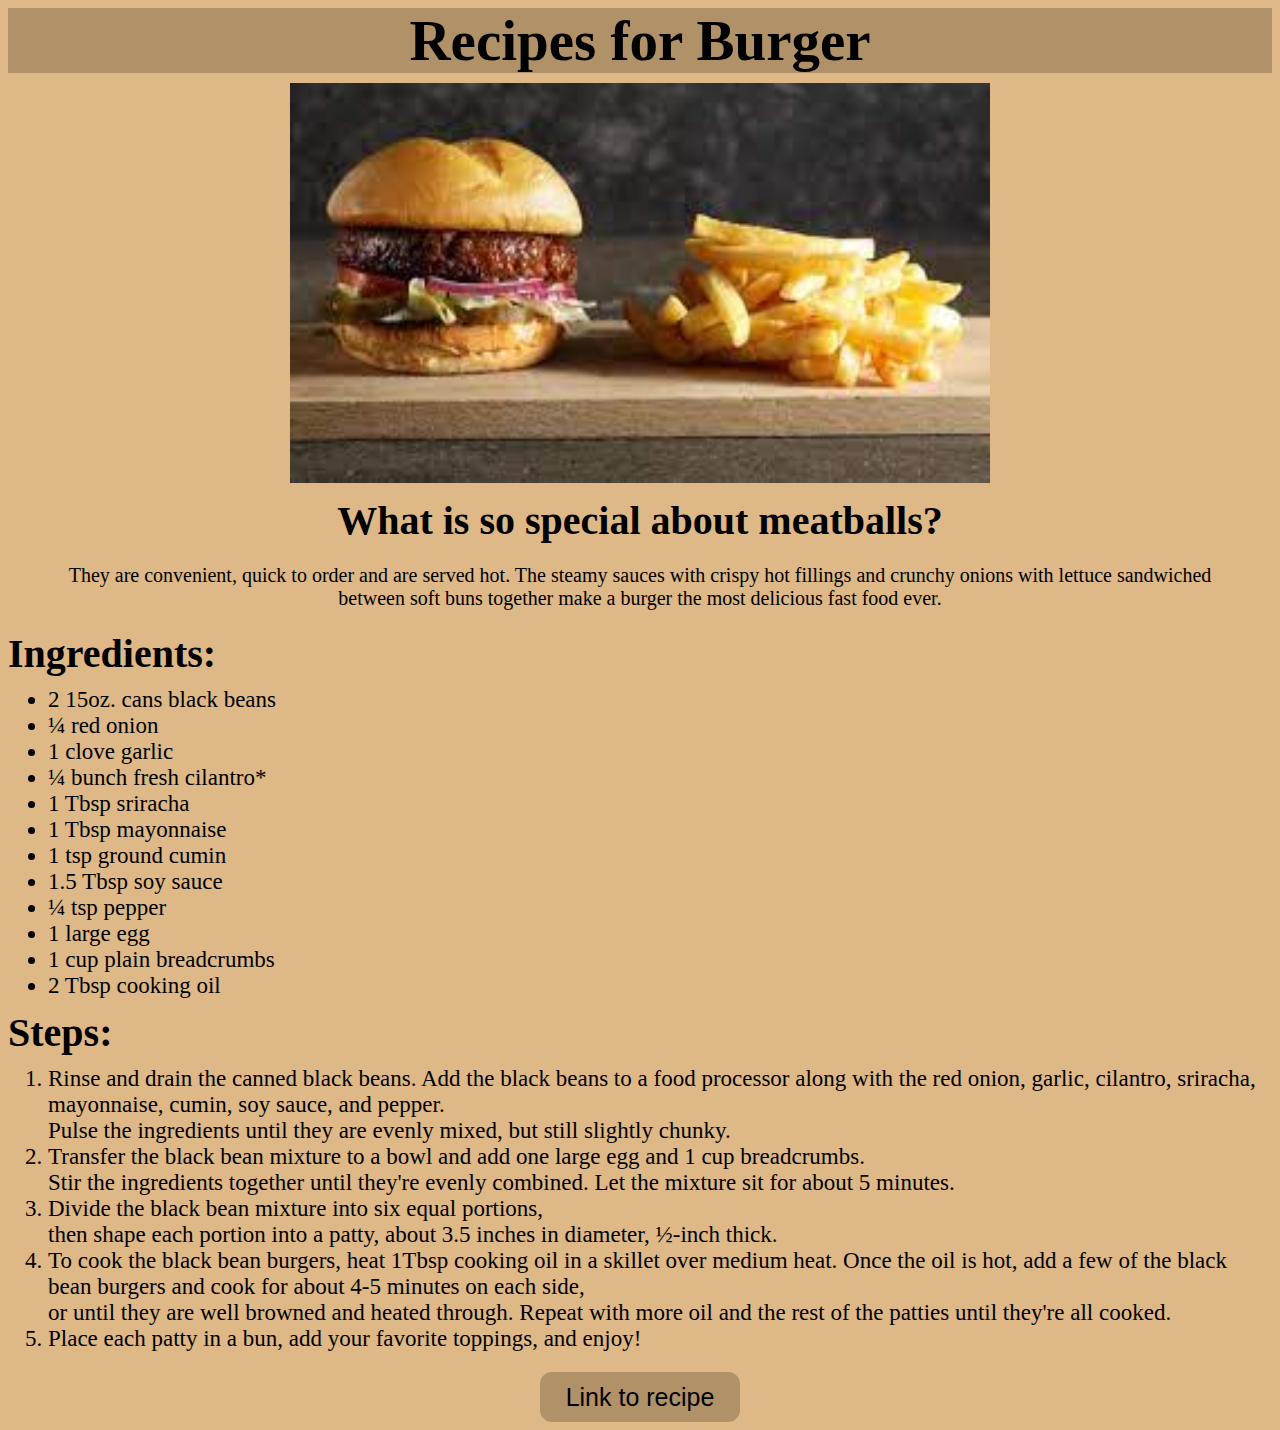
<file: recipes/burger.html>
<!DOCTYPE html>
<html lang="en">
<head>
    <meta charset="UTF-8">
    <link rel="stylesheet" href="../style.css">
    <title>Burger</title>
</head>
<body class="mainb">
    <h1 id="mainb">Recipes for Burger</h1>
    <img src="../images/burger.jpg" alt="meatball" id="burgerp">
<h2 id="h2m">What is so special about meatballs?</h2>
<p id="pm">They are convenient, quick to order and are served hot.
    The steamy sauces with crispy hot fillings and crunchy onions with lettuce sandwiched <br>
    between soft buns together make a burger the most delicious fast food ever.</p>
    <div id="list">
        <h2 id="h2i">Ingredients:</h2>
        <ul id="Ing">
            
            <li>2 15oz. cans black beans </li>
            <li>¼ red onion</li>
            <li>1 clove garlic </li>
            <li>¼ bunch fresh cilantro*</li>
            <li>1 Tbsp sriracha</li>
            <li>1 Tbsp mayonnaise</li>
            <li>1 tsp ground cumin</li>
            <li>1.5 Tbsp soy sauce</li>
            <li>¼ tsp pepper</li>
            <li>1 large egg</li>
            <li>1 cup plain breadcrumbs</li>
            <li>2 Tbsp cooking oil</li>
        </ul>
        <h2 id="h2i">Steps:</h2>
        <ol id="stepsb">
            <li>Rinse and drain the canned black beans. Add the black beans to a food processor along with the red onion, garlic, cilantro, sriracha, mayonnaise, cumin, soy sauce, and pepper.
                <br> Pulse the ingredients until they are evenly mixed, but still slightly chunky.</li>
            <li>Transfer the black bean mixture to a bowl and add one large egg and 1 cup breadcrumbs. <br> Stir the ingredients together until they're evenly combined. Let the mixture sit for about 5 minutes.</li>
            <li>Divide the black bean mixture into six equal portions, <br>then shape each portion into a patty, about 3.5 inches in diameter, ½-inch thick.</li>
            <li>To cook the black bean burgers, heat 1Tbsp cooking oil in a skillet over medium heat. Once the oil is hot, add a few of the black bean burgers and cook for about 4-5 minutes on each side,<br> or until they are well browned and heated through. Repeat with more oil and the rest of the patties until they're all cooked.</li>
            <li>Place each patty in a bun, add your favorite toppings, and enjoy!</li>
        </ol>
       

    </div>
    <a href="https://www.bettycrocker.com/recipes/classic-meatballs/2959910f-1b27-438a-9085-d40b1950db20"><button id="bb">Link to recipe</button></a>
</body>
</html>
</file>
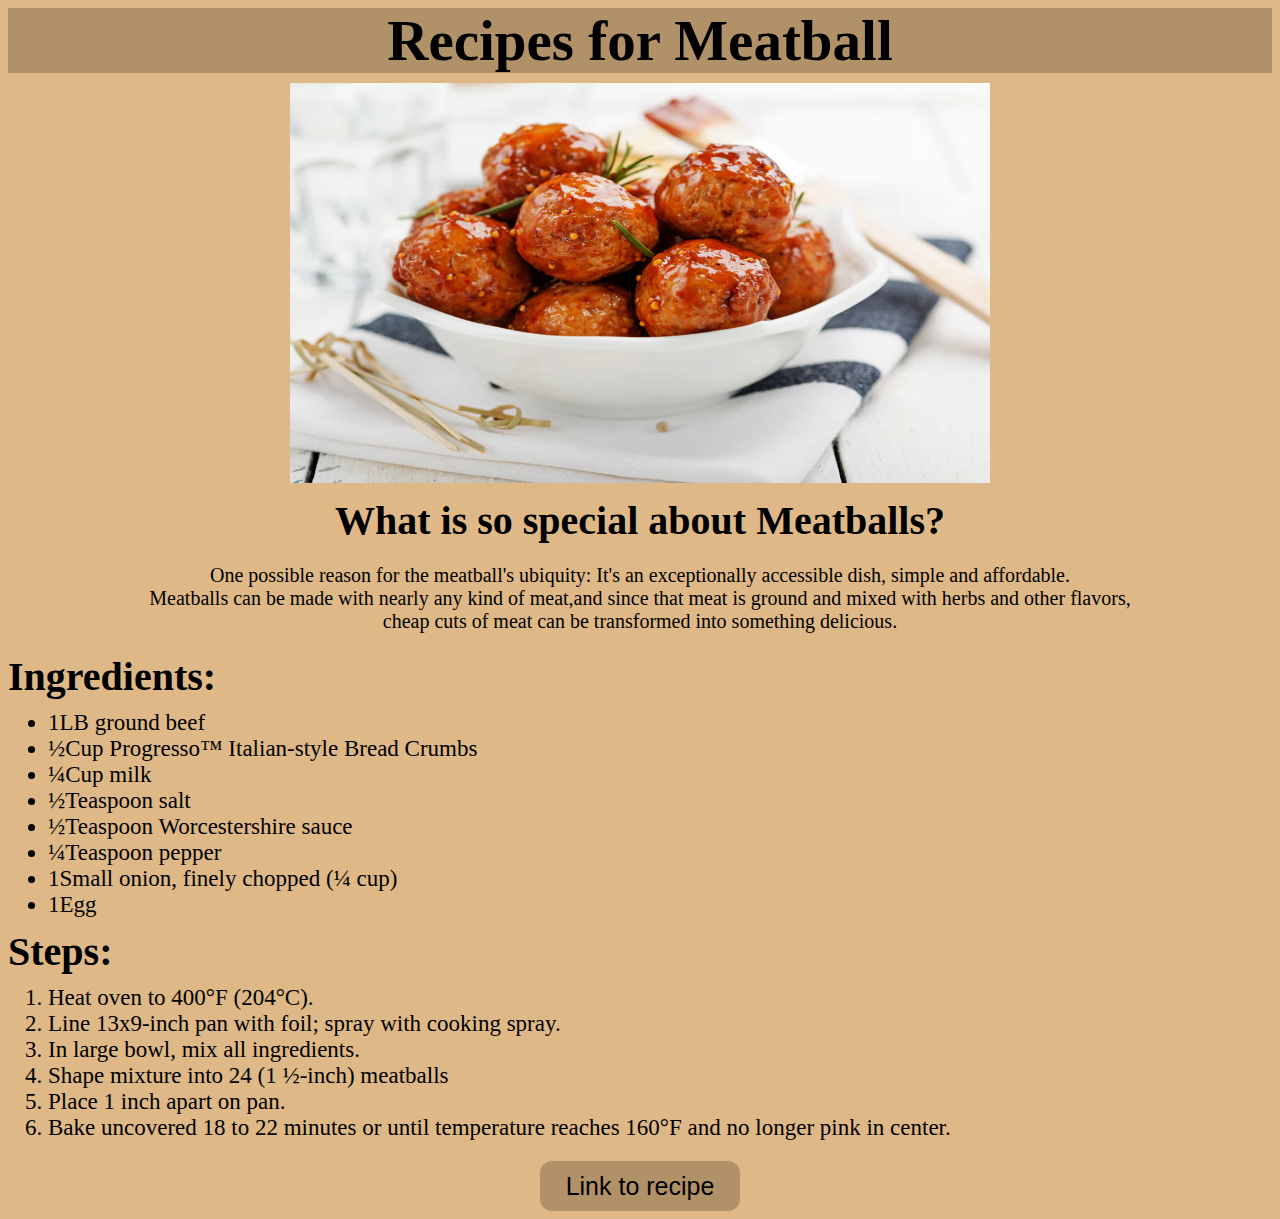
<file: recipes/meatball.html>
<!DOCTYPE html>
<html lang="en">
<head>
    <meta charset="UTF-8">
    <link rel="stylesheet" href="../style.css">
    <title>Meatball</title>
</head>
<body class="mainmb">
    <h1 id="mainmb">Recipes for Meatball</h1>
    <img src="../images/meatball.jpg" alt="meatball" id="meatballp">
<h2 id="h2m">What is so special about Meatballs?</h2>
<p id="pm">One possible reason for the meatball's ubiquity: It's an exceptionally accessible dish, simple and affordable. <br>
     Meatballs can be made with nearly any kind of meat,and since that meat is ground and mixed with herbs and other flavors, <br>
     cheap cuts of meat can be transformed into something delicious.</p>
    <div id="list">
        <h2 id="h2i">Ingredients:</h2>
        <ul id="Ing">
            
            <li>1LB ground beef</li>
            <li>½Cup Progresso™ Italian-style Bread Crumbs</li>
            <li>¼Cup milk</li>
            <li>½Teaspoon salt</li>
            <li>½Teaspoon Worcestershire sauce</li>
            <li>¼Teaspoon pepper</li>
            <li>1Small onion, finely chopped (¼ cup)</li>
            <li>1Egg</li>
        </ul>
        <h2 id="h2i">Steps:</h2>
        <ol id="steps">
            <li>Heat oven to 400°F (204°C).</li>
            <li>Line 13x9-inch pan with foil; spray with cooking spray.</li>
            <li>In large bowl, mix all ingredients.</li>
            <li>Shape mixture into 24 (1 ½-inch) meatballs</li>
            <li>Place 1 inch apart on pan.</li>
            <li>Bake uncovered 18 to 22 minutes or until temperature reaches 160°F and no longer pink in center.</li>
        </ol>
       

    </div>
    <a href="https://www.bettycrocker.com/recipes/classic-meatballs/2959910f-1b27-438a-9085-d40b1950db20"><button id="bmb">Link to recipe</button></a>




</body>
</html>
</file>
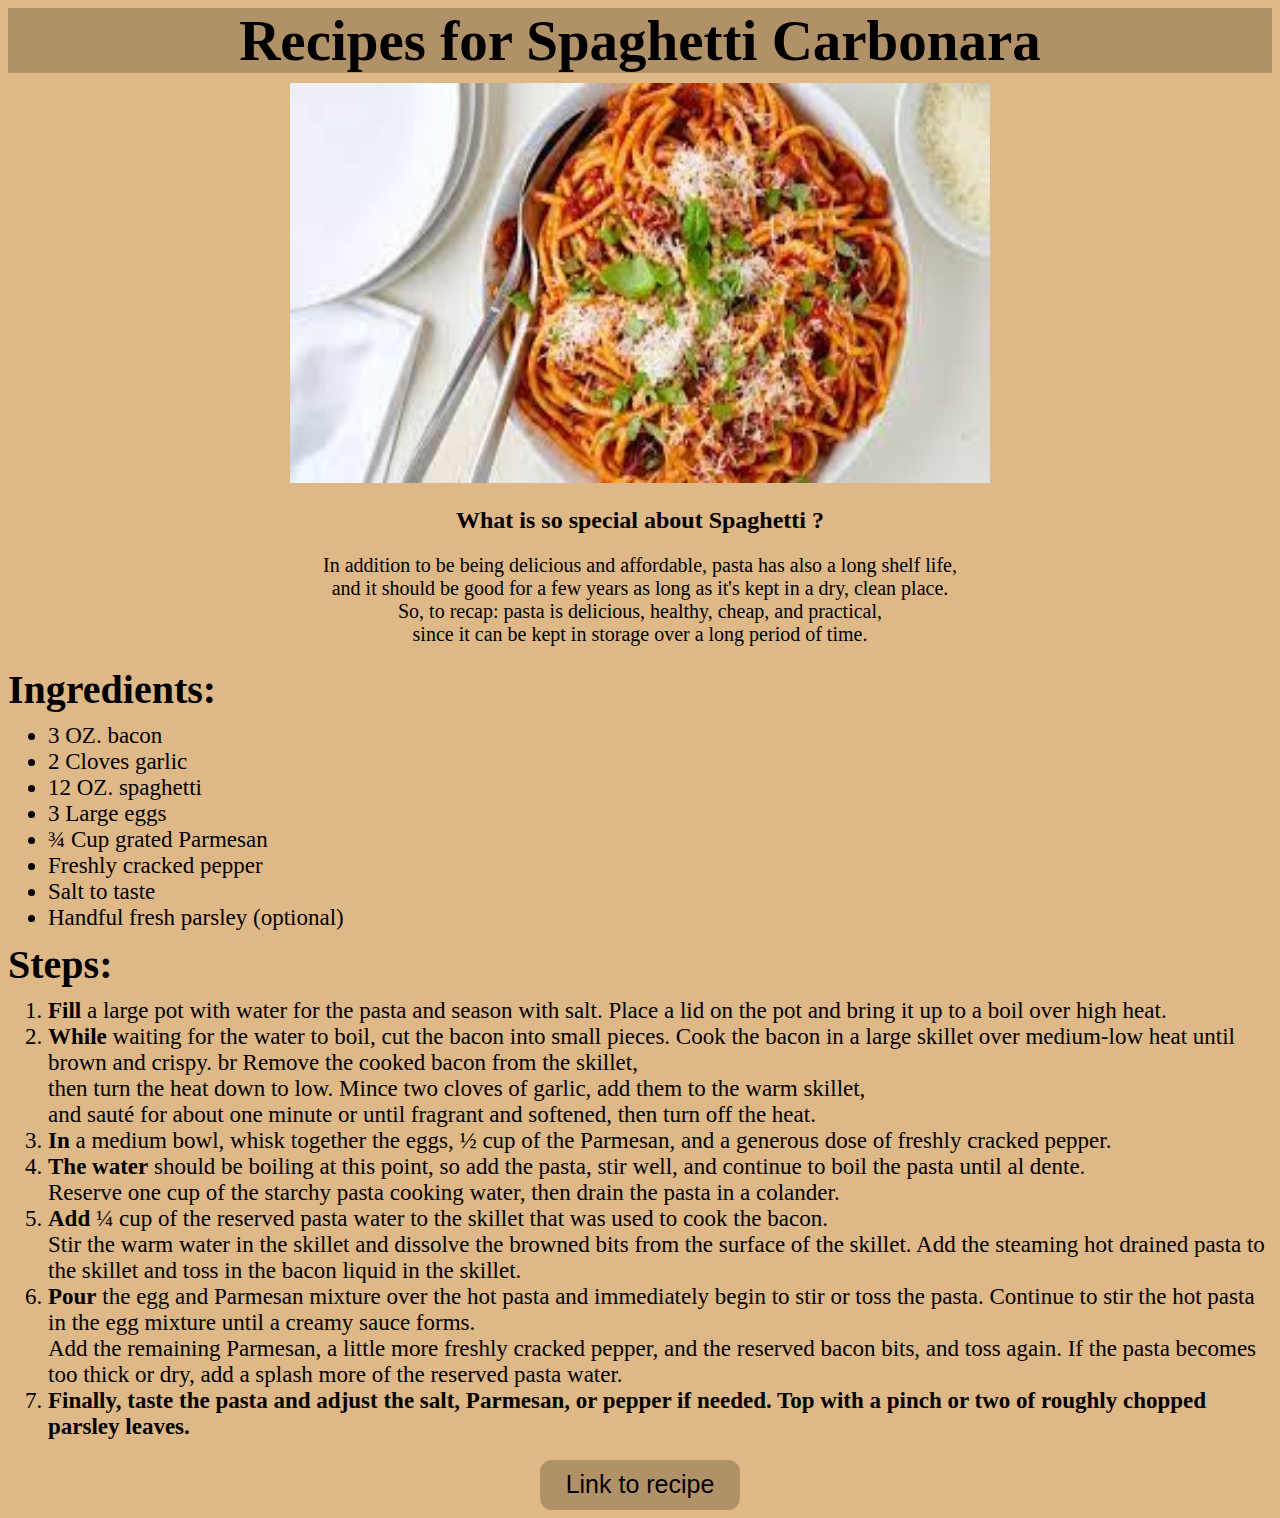
<file: recipes/spaghetti.html>
<!DOCTYPE html>
<html lang="en">
<head>
    <meta charset="UTF-8">
    <link rel="stylesheet" href="../style.css">
    <title>Spaghetti</title>
</head>
<body class="mains">
    <h1 id="mains">Recipes for Spaghetti Carbonara</h1>
    <img src="../images/spaghetti.jpg" alt="spaghetti" id="spaghettip">
<h2 id="h2s">What is so special about Spaghetti ?</h2>
<p id="ps">In addition to be being delicious and affordable, pasta has also a long shelf life,<br>
     and it should be good for a few years as long as it's kept in a dry, clean place. <br>
     So, to recap: pasta is delicious, healthy, cheap, and practical,<br>
     since it can be kept in storage over a long period of time.</p>
    <div id="list">
        <h2 id="h2i">Ingredients:</h2>
        <ul id="Ing">
            <li>3 OZ. bacon</li>
            <li>2 Cloves garlic</li>
            <li>12 OZ. spaghetti </li>
            <li>3 Large eggs</li>
            <li>¾ Cup grated Parmesan</li>
            <li>Freshly cracked pepper </li>
            <li>Salt to taste</li>
            <li>Handful fresh parsley (optional)</li>
        </ul>
        <h2 id="h2i">Steps:</h2>
        <ol id="stepss">
            <li><strong>Fill</strong> a large pot with water for the pasta and season with salt. Place a lid on the pot and bring it up to a boil over high heat.</li>
            <li><strong>While</strong> waiting for the water to boil, cut the bacon into small pieces. Cook the bacon in a large skillet over medium-low heat until brown and crispy. br Remove the cooked bacon from the skillet,<br> then turn the heat down to low. Mince two cloves of garlic, add them to the warm skillet,<br> and sauté for about one minute or until fragrant and softened, then turn off the heat.</li>
            <li><strong>In</strong> a medium bowl, whisk together the eggs, ½ cup of the Parmesan, and a generous dose of freshly cracked pepper.</li>
            <li><strong>The water</strong> should be boiling at this point, so add the pasta, stir well, and continue to boil the pasta until al dente. <br> Reserve one cup of the starchy pasta cooking water, then drain the pasta in a colander.</li>
            <li><strong>Add</strong> ¼ cup of the reserved pasta water to the skillet that was used to cook the bacon.<br> Stir the warm water in the skillet and dissolve the browned bits from the surface of the skillet. Add the steaming hot drained pasta to the skillet and toss in the bacon liquid in the skillet.</li>
            <li><strong>Pour</strong> the egg and Parmesan mixture over the hot pasta and immediately begin to stir or toss the pasta. Continue to stir the hot pasta in the egg mixture until a creamy sauce forms. <br>Add the remaining Parmesan, a little more freshly cracked pepper, and the reserved bacon bits, and toss again. If the pasta becomes too thick or dry, add a splash more of the reserved pasta water.</li>
            <li><strong>Finally, taste the pasta and adjust the salt, Parmesan, or pepper if needed. Top with a pinch or two of roughly chopped parsley leaves. </strong></li>
        </ol>
       

    </div>
    <a href="https://www.budgetbytes.com/spaghetti-carbonara/"><button id="bs">Link to recipe</button></a>
</body>
</html>
</file>
<file: style.css>
/*main page*/
.main {
    text-align: center;
    background: url("../odin-recipes/images/restoran.jpg");
    background-size: cover;
}
#main {
  color: aqua;
  font-size: 70px;
  margin-top: 0;
  -webkit-text-stroke: 1px black;
  
}
#meatballb, #spaghettib, #burgerb{
    width: 200px;
    height: 80px;
    font-size: 35px;
    border-radius: 18px;
    margin: 20px;
    margin-top: -20px;
    background-color: cornflowerblue;
    border: 0;
    
}
/*meatball page*/
.mainmb{
    text-align: center;
    background-color: burlywood;
}
#mainmb{
    background-color: rgb(177, 145, 103);
    font-size: 57px;
    margin-top: 0;
    margin-bottom: 10px;
}
#meatballp{
    margin: auto;
    width: 700px;
    height: 400px;
}
#h2m{
    font-size: 40px;
    margin-bottom: 10px;
    margin-top: 10px;
}
#pm{
    font-size: 20px; 
}
#list{
    text-align: left;
}
#h2i{
    font-size: 50px;
    margin-bottom:10px;
}
#Ing, #steps{
    font-size: 23px;
    margin-top: 5px;
    margin-bottom: 0px;
}
#bmb{
    font-size: 25px;
    text-align:center;
    background-color:  rgb(177, 145, 103);
    border: 0;
    width: 200px;
    height: 50px;
    border-radius: 12px;
    margin-top: 20px;
}
/*Spaghetti*/
.mains{
    text-align: center;
    background-color: burlywood;
}
#mains{
    background-color: rgb(177, 145, 103);
    font-size: 57px;
    margin-top: 0;
    margin-bottom: 10px;
}
#spaghettip{
    margin: auto;
    width: 700px;
    height: 400px;
}
#h2i{
    font-size: 40px;
    margin-bottom: 10px;
    margin-top: 10px;
}
#stepss{
    font-size: 23px;
    margin-top: 5px;
    margin-bottom: 0px;
}
#ps{
    font-size: 20px; 
}

#bs{
    font-size: 25px;
    text-align:center;
    background-color:  rgb(177, 145, 103);
    border: 0;
    width: 200px;
    height: 50px;
    border-radius: 12px;
    margin-top: 20px;
}
/*Burger*/
.mainb{
    text-align: center;
    background-color: burlywood;
}
#mainb{
    background-color: rgb(177, 145, 103);
    font-size: 57px;
    margin-top: 0;
    margin-bottom: 10px;
}
#burgerp{
    margin: auto;
   width: 700px;
    height: 400px;
}
#h2i{
    font-size: 40px;
    margin-bottom: 10px;
    margin-top: 10px;
}
#stepsb{
    font-size: 23px;
    margin-top: 5px;
    margin-bottom: 0px;
}
#pb{
    font-size: 20px; 
}

#bb{
    font-size: 25px;
    text-align:center;
    background-color:  rgb(177, 145, 103);
    border: 0;
    width: 200px;
    height: 50px;
    border-radius: 12px;
    margin-top: 20px;
}
/*footer*/
footer {
    display: flex;
    background-color: rgb(148, 148, 148);
    width: 100%;
    justify-content: center;
    align-items: center;
    gap: 8px;
    font-size: 20px;
    font-weight: bold;
    margin-top: auto;
}
</file>
